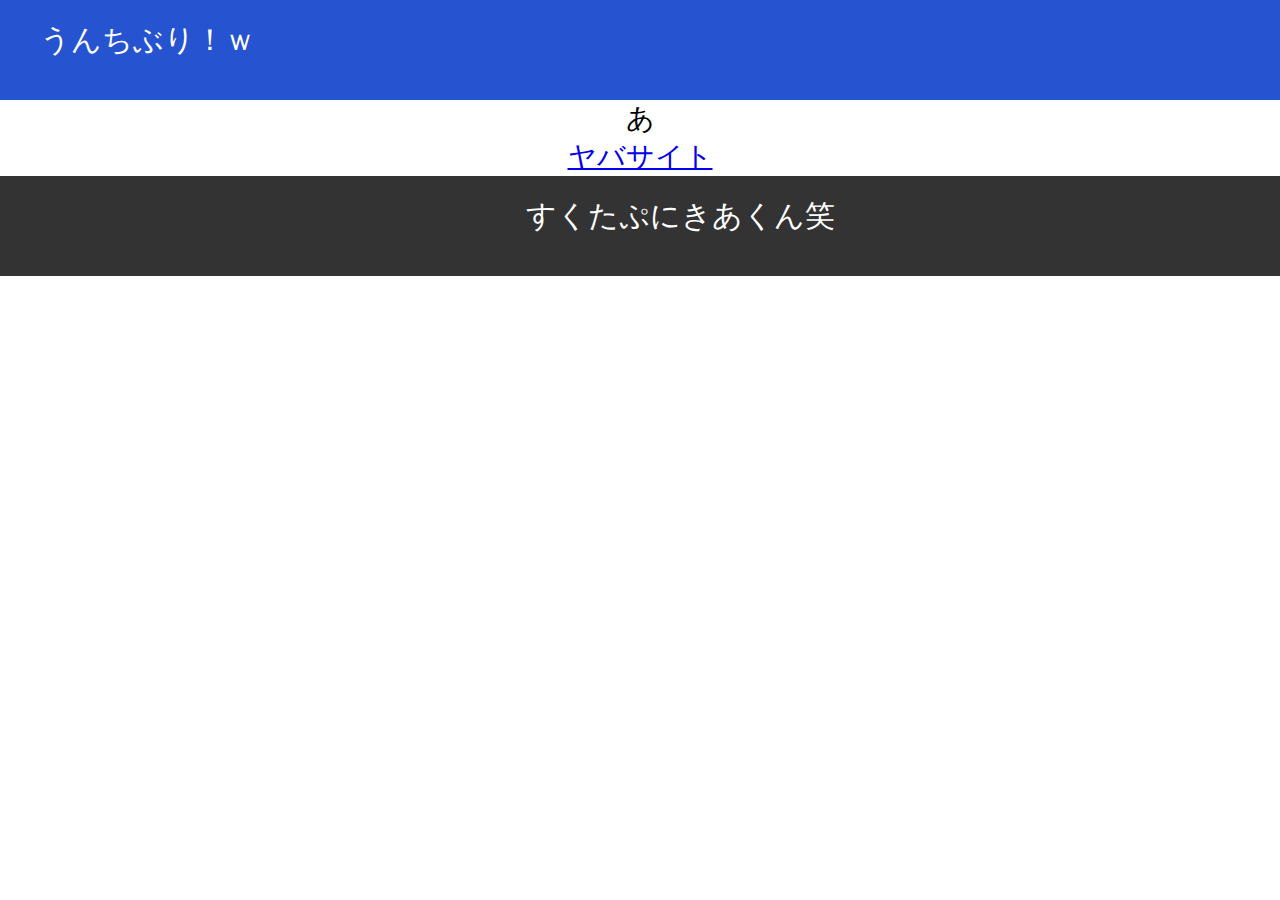
<file: link/index.html>
<!DOCTYPE html>
<html lang='ja'>
  <head>
    <meta charset="utf-8">
    <title>Twitter</title>
     <link rel="stylesheet" href="../test.css">
  </head>
  <body>

    <header>
      うんちぶり！ｗ
    </header>

    <p>
      あ<br>  
      <a href="https://0214sh7.github.io/test/">ヤバサイト</a>
    </p>
    

    <footer>
        すくたぷにきあくん笑
    </footer>

  </body>
</html>
</file>
<file: test.css>
* {
    margin: 0;
    padding: 0;
}

body {
    font-family: ;
    font-size: 28px;
    color: #000;
    text-align: center;
}

li {
    list-style: none;
}

header {
    height: 60px;
    width: 100%;
    font-size: 30px;
    color: #ffffff;
    background: #2653d0;
    padding: 20px 40px;
    float: left;
    text-align: left;
}

p {
    font-size: 28px;
    color: #000;
}

.self-intro {
    font-size: 28px;
    color: #000;
}

.ushitapu {
    font-size: 36px;
    color: #f00;
}

.table {
    margin:0 auto;
    width:50%;
}

.table th {
    background: #cfcfcf
}

.table span {
    color:#f00
}

.yabasite {
    background: #ff0000;
    width: 200px;
    font-size: 36px;
    color: #f00;
    margin: 0 auto;
}

footer {
    height: 60px;
    width: 100%;
    font-size: 30px;
    color: #fff;
    background: #333;
    padding: 20px 40px;
}
</file>
